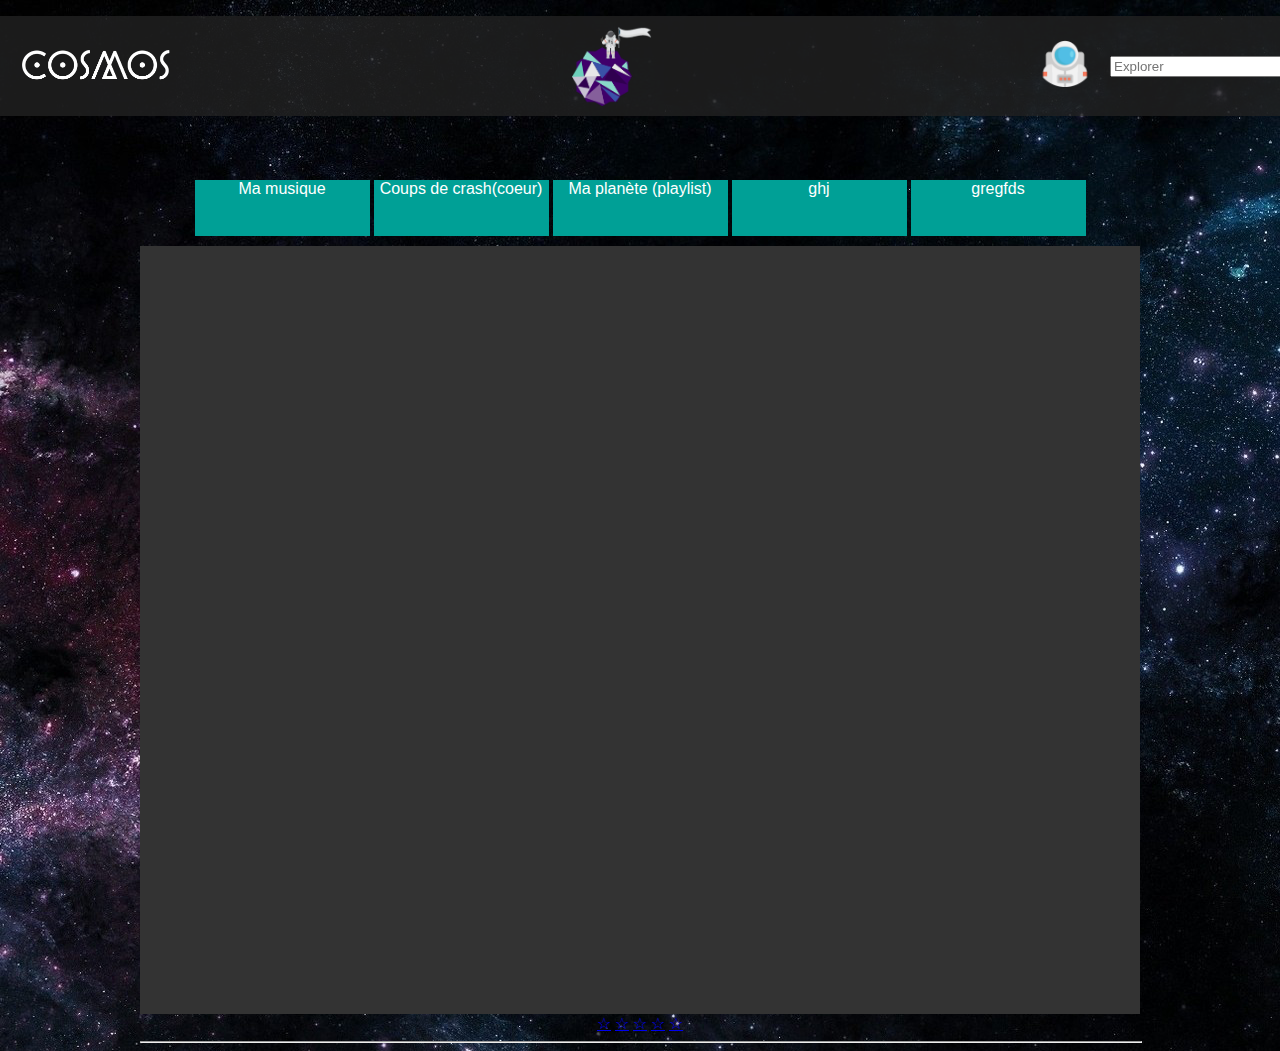
<file: index1.html>
<!DOCTYPE HTML>
<html>
  <head>
    <title>Cosmos</title>
    <link rel="stylesheet" type="text/css" href="style1.css"> <!--Ajout du fichier CSS-->
    <!--<link rel="stylesheet" type="text/css" href="styleetoile.css">-->
    <script src="https://ajax.googleapis.com/ajax/libs/jquery/3.2.1/jquery.min.js"></script>
        <link href='https://fonts.googleapis.com/css?family=Roboto:100,400,300,500,700' rel='stylesheet' type='text/css'>
    <script src="script.js"></script>
  </head>
  <body>
    <header id="header">

      <div class="container">
          <img class="cosmosblanc" src="cosmosblanc.png" alt="Cosmos">
          <img class="logo" src="logogalaxie.png" alt="Mon compte">
          <input class="input" type="search" placeholder="Explorer" name="Rechercher">
          <img class="astronaut" src="astronautcopie.png" alt="Mon compte">
     </div>

  </header>

    <div class="menu">
     <p class="univers">Univers</p>

    </div>




    <div align="center" class="fond">
    <div style="width:1000px;">

    <div class="style_prevu_kit" style="background-color:#00a096;">
    Ma musique</div>
    <div class="style_prevu_kit" style="background-color:#00a096;">
    Coups de crash(coeur)</div>
    <div class="style_prevu_kit" style="background-color:#00a096;">
    Ma planète (playlist)</div>
    <div class="style_prevu_kit" style="background-color:#00a096;">
    ghj</div>
    <div class="style_prevu_kit" style="background-color:#00a096;">
    gregfds</div>

    <div class="lecteurs">
      <iframe src="https://open.spotify.com/embed/track/0uBu60Wd7yzm2sFrj2hSr6" width="300px" height="380px" frameborder="0" allowtransparency="true"></iframe>
      <iframe src="https://open.spotify.com/embed/track/1vVZLmZq8gN8pPCEBLjPvD" width="300" height="380" frameborder="0" allowtransparency="true"></iframe>
      <iframe src="https://open.spotify.com/embed/track/37YNulvDhyzULfhHycmhEl" width="300" height="380" frameborder="0" allowtransparency="true"></iframe>
      <iframe src="https://open.spotify.com/embed/track/7wGoVu4Dady5GV0Sv4UIsx" width="300" height="380" frameborder="0" allowtransparency="true"></iframe>
      <iframe src="https://open.spotify.com/embed/track/6xcXAVbDuVT1pCsa2rmDHY" width="300" height="380" frameborder="0" allowtransparency="true"></iframe>
      <iframe src="https://open.spotify.com/embed/track/2r6C2IEw533mDs3sam5Zxx" width="300" height="380" frameborder="0" allowtransparency="true"></iframe>
    </div>

    <div class="rating">
     <a href="#5" title="Donner 5 étoiles">☆</a>  <!--Problème de placement des étoiles / Visisble que dans le hearder!-->
     <a href="#4" title="Donner 4 étoiles">☆</a>
     <a href="#3" title="Donner 3 étoiles">☆</a>
     <a href="#2" title="Donner 2 étoiles">☆</a>
     <a href="#1" title="Donner 1 étoile">☆</a>
    </div>

<HR size=2 align=center width="100%"

    </body>

    </div>
    </div>

    </header>
  </body>



</html>
</file>
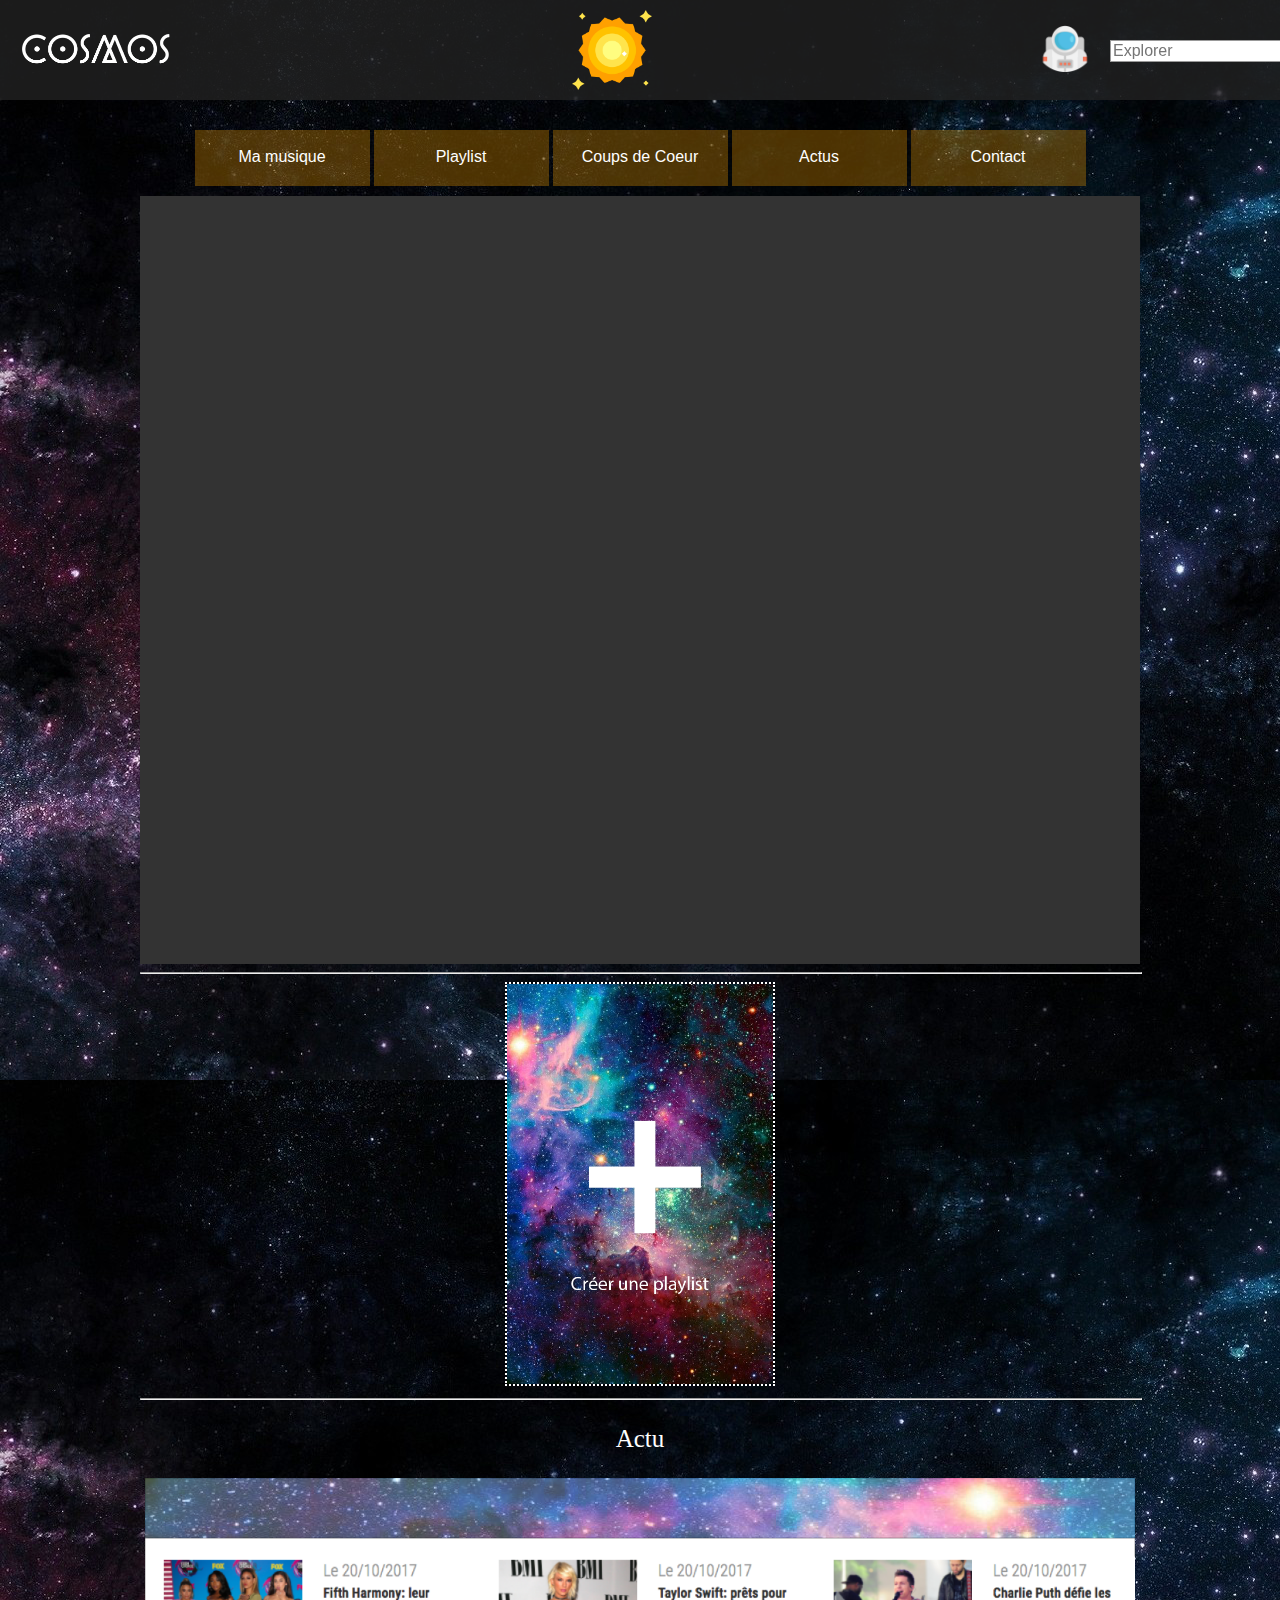
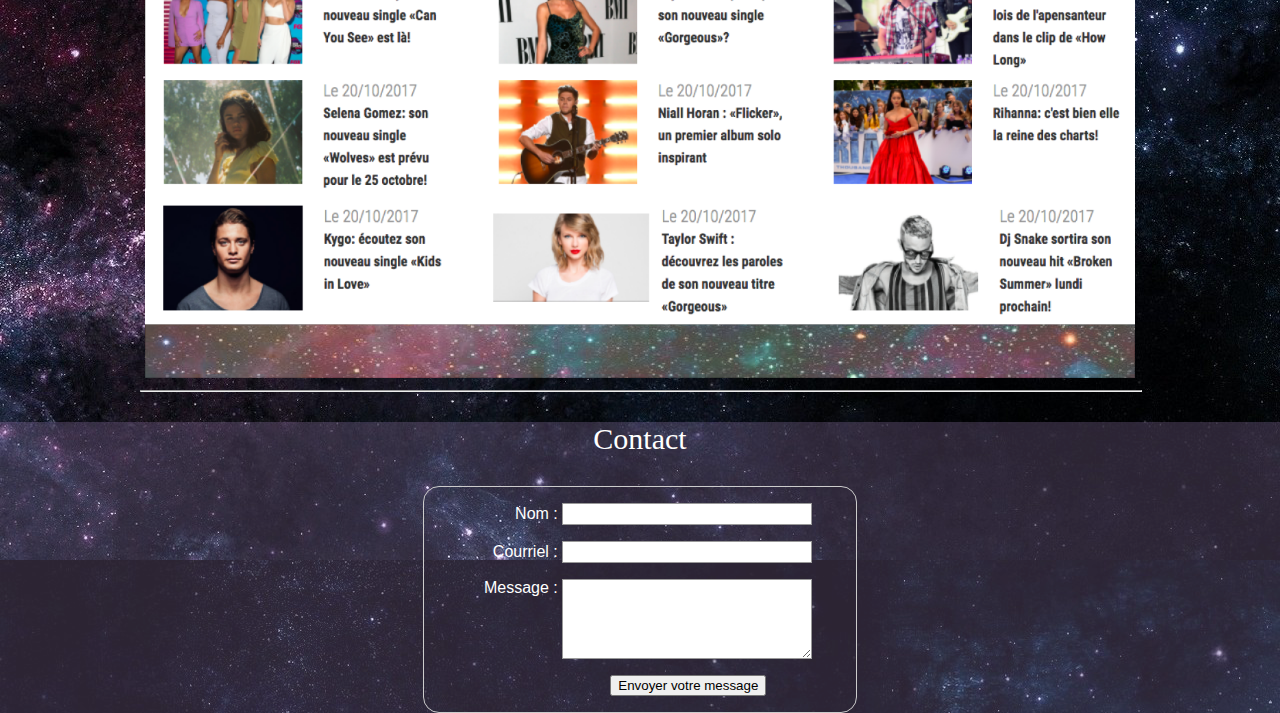
<file: index2.html>
<!DOCTYPE HTML>
<html> <!--Univers Soul-->
  <head>
    <title>Cosmos</title>
    <link rel="stylesheet" type="text/css" href="style1.css"> <!--Ajout du fichier CSS-->
    <link rel="stylesheet" type="text/css" href="stylecontact.css">
    <script src="https://ajax.googleapis.com/ajax/libs/jquery/3.2.1/jquery.min.js"></script>
    <script src="script.js"></script>
  </head>

    <header id="header">
      <div class="container">
          <img class="cosmosblanc" src="cosmosblanc.png" alt="Cosmos">

          <a href="file:///Users/camilleguigra/Desktop/:codecamp/index.html#2"><img class="logo" src="sunny.png" alt="Mon compte"> </a>

        <input class="input" type="search" placeholder="Explorer" name="Rechercher">
          <img class="astronaut" src="astronautcopie.png" alt="Mon compte">
     </div>
    </header>
  </body>

  <div align="center" class="fond">
  <div style="width:1000px;">

  <div class="style_prevu_kit" style="background-color:rgba(255,165,0,0.3);">
  <br>Ma musique</div>
  <div class="style_prevu_kit" style="background-color:rgba(255,165,0,0.3);">
  <br>Playlist</div>
  <div class="style_prevu_kit" style="background-color:rgba(255,165,0,0.3);">
  <br>Coups de Coeur</div>
  <div class="style_prevu_kit" style="background-color:rgba(255,165,0,0.3);">
  <br>Actus</div>
  <div class="style_prevu_kit" style="background-color:rgba(255,165,0,0.3);">
  <br>Contact</div>

  <div class="lecteurs">
    <iframe src="https://open.spotify.com/embed/track/1EDVfFvmSSTFGHC9EVUauV" width="300" height="380" frameborder="0" allowtransparency="true"></iframe>
    <iframe src="https://open.spotify.com/embed/track/6Hf1P9AHMH3ngy73RVAUdm" width="300" height="380" frameborder="0" allowtransparency="true"></iframe>
    <iframe src="https://open.spotify.com/embed/track/6ZljnCVxgY8UKsqs1urMMc" width="300" height="380" frameborder="0" allowtransparency="true"></iframe>
    <iframe src="https://open.spotify.com/embed/track/5u0TIvy1WTpD6JDrwbw7Vj" width="300" height="380" frameborder="0" allowtransparency="true"></iframe>
    <iframe src="https://open.spotify.com/embed/track/4fKd5LomjShS4NgKNcGNxx" width="300" height="380" frameborder="0" allowtransparency="true"></iframe>
    <iframe src="https://open.spotify.com/embed/track/0q85liuV5duXFcNoiwUHE4" width="300" height="380" frameborder="0" allowtransparency="true"></iframe>
  </div>
  <HR size=2 align=center width="100%">
  <img class="playlist"src="playlist.png" alt="Créer une playlit" width="266" height="400">
  <HR size=2 align=center width="100%">
  <p class="actu2"> Actu</p>
  <img class="actu1" src="actu.png" alt="Actu" height="500">
  <HR size=2 align=center width="100%">
   <div class="contact">
     <p class="mot">Contact</p>
        <form action="/ma-page-de-traitement" method="post">
               <div>
                   <label for="nom">Nom :</label>
                   <input type="text" id="nom" />
               </div>
               <div>
                   <label for="courriel">Courriel :</label>
                   <input type="email" id="courriel" />
               </div>
               <div>
                   <label for="message">Message :</label>
                   <textarea id="message"></textarea>
               </div>
               <div class="button">
              <button type="submit">Envoyer votre message</button>
          </div>
           </form>
    </div>

  </body>
</html>
</file>
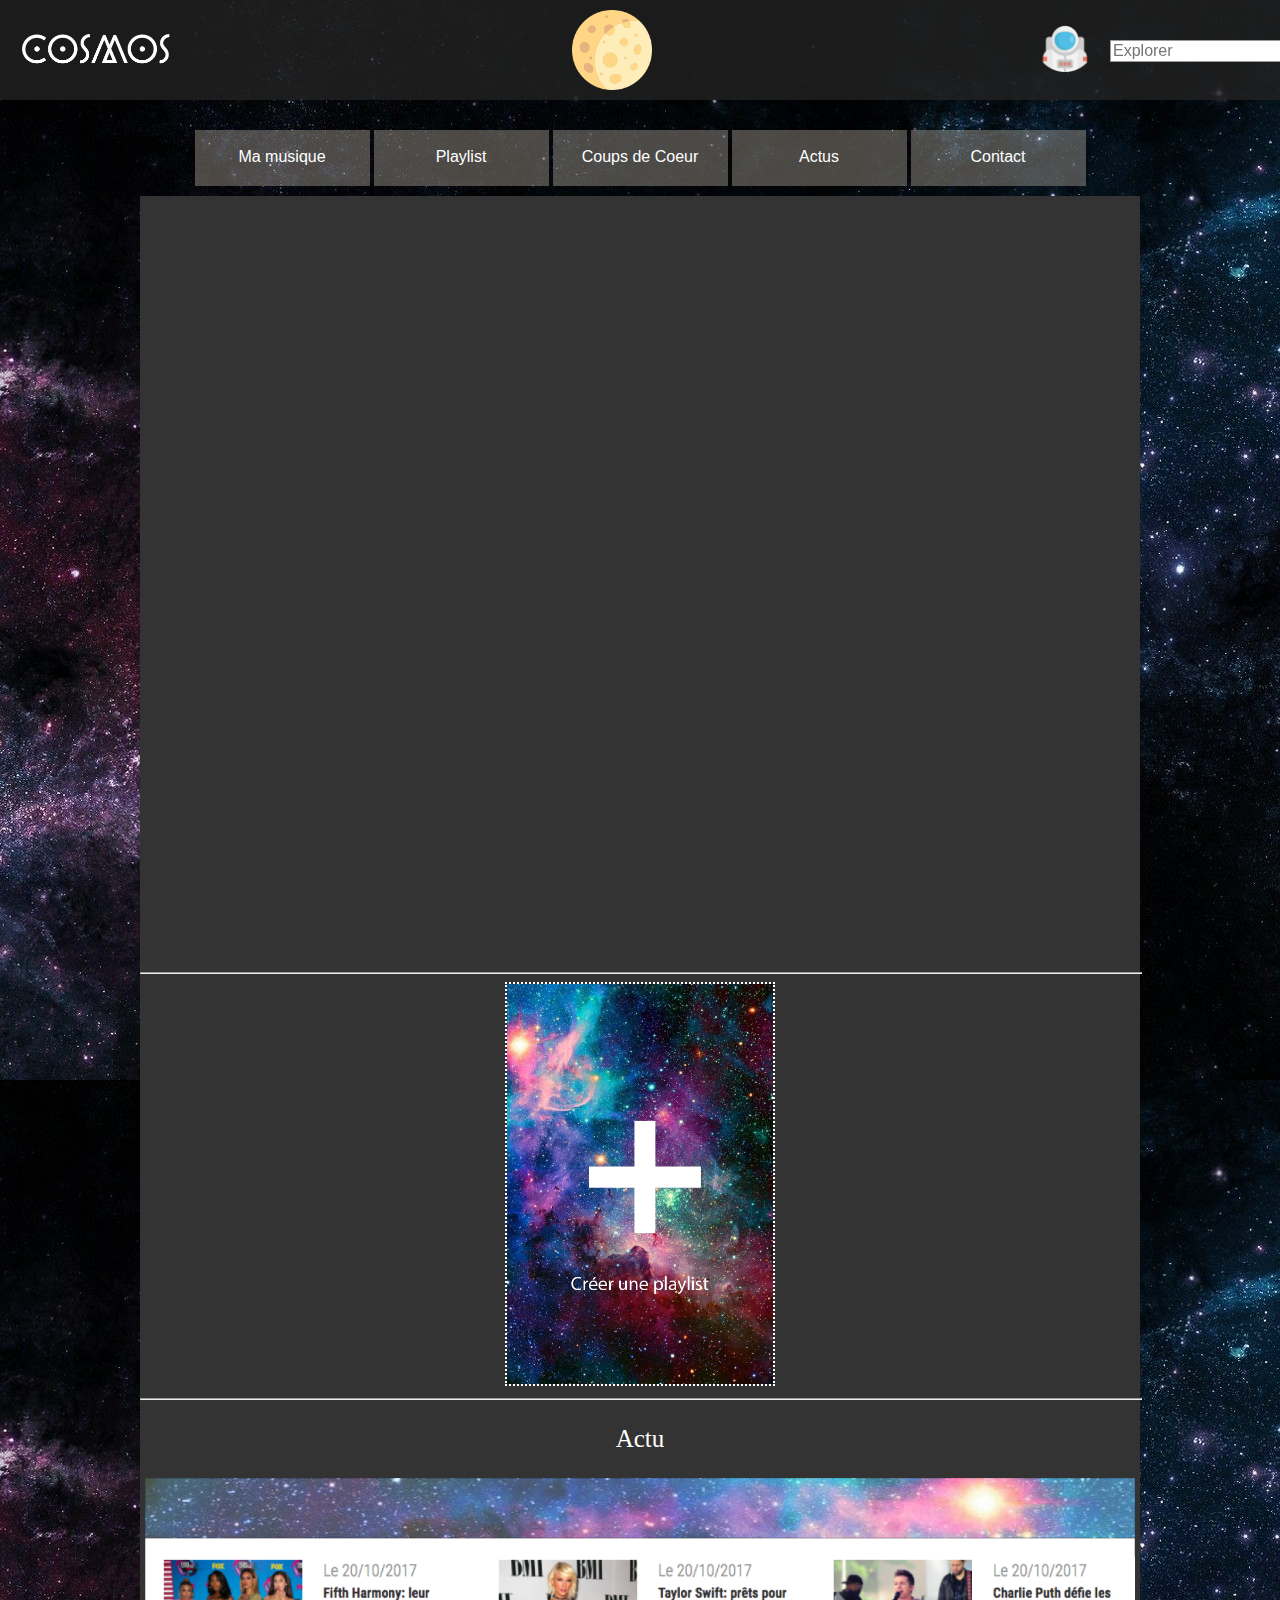
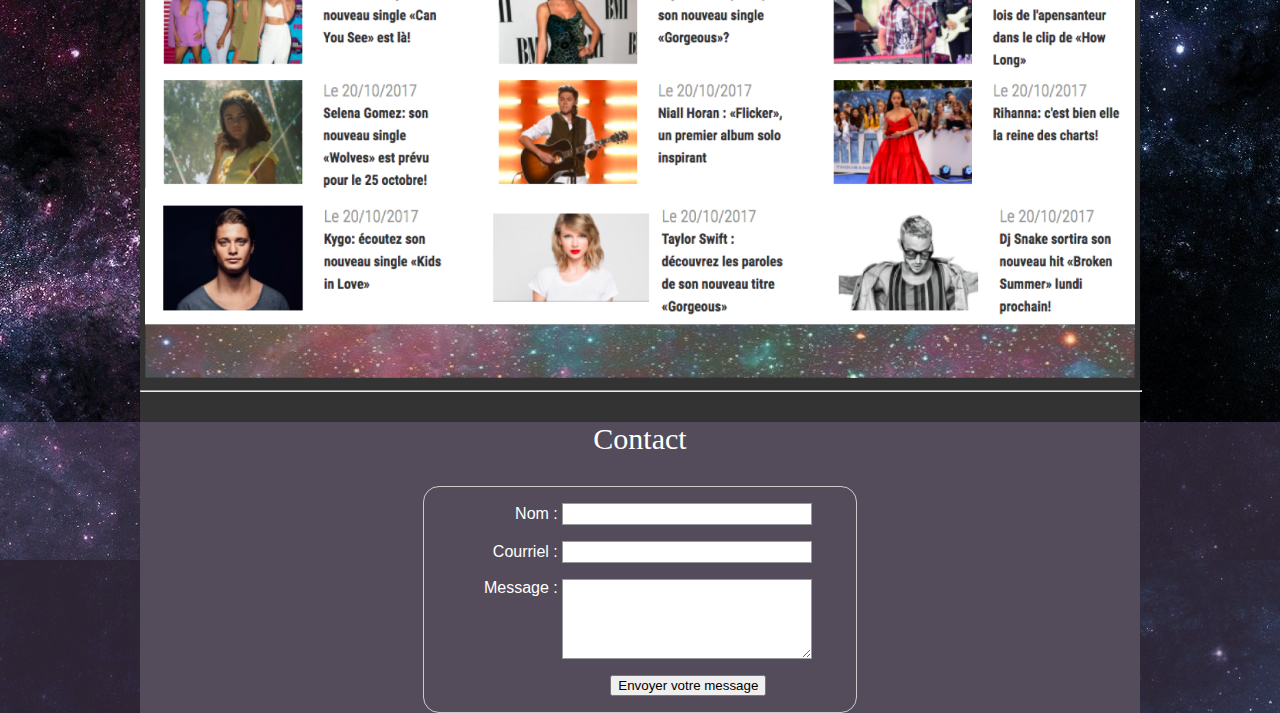
<file: index3.html>
<!DOCTYPE HTML>
<html> <!--Univers Rock-->
  <head>
    <title>Cosmos</title>
    <link rel="stylesheet" type="text/css" href="style1.css">
    <link rel="stylesheet" type="text/css" href="stylecontact.css">
    <script src="https://ajax.googleapis.com/ajax/libs/jquery/3.2.1/jquery.min.js"></script>
    <script src="script.js"></script>
  </head>

    <header id="header">
      <div class="container">
          <img class="cosmosblanc" src="cosmosblanc.png" alt="Cosmos">

          <a href="file:///Users/camilleguigra/Desktop/:codecamp/index.html#2"><img class="logo" src="moon.png" alt="Mon compte"> </a>

        <input class="input" type="search" placeholder="Explorer" name="Rechercher">
          <img class="astronaut" src="astronautcopie.png" alt="Mon compte">
     </div>
    </header>
  </body>

  <div align="center" class="fond">
  <div style="width:1000px;">

  <div class="style_prevu_kit" style="background-color:rgba(250,235,215,0.3);">
  <br>Ma musique</div>
  <div class="style_prevu_kit" style="background-color:rgba(250,235,215,0.3);">
  <br>Playlist</div>
  <div class="style_prevu_kit" style="background-color:rgba(250,235,215,0.3);">
  <br>Coups de Coeur</div>
  <div class="style_prevu_kit" style="background-color:rgba(250,235,215,0.3);">
  <br>Actus</div>
  <div class="style_prevu_kit" style="background-color:rgba(250,235,215,0.3);">
  <br>Contact</div>

  <div class="lecteurs">
    <iframe src="https://open.spotify.com/embed/track/7pWUwNDBL7J0eMAUi2gPb3" width="300" height="380" frameborder="0" allowtransparency="true"></iframe>
    <iframe src="https://open.spotify.com/embed/track/2VXhNd2IzaR9ZtndCUq7hu" width="300" height="380" frameborder="0" allowtransparency="true"></iframe>
    <iframe src="https://open.spotify.com/embed/track/04UTqRsNm7ozil6lXW05dB" width="300" height="380" frameborder="0" allowtransparency="true"></iframe>
    <iframe src="https://open.spotify.com/embed/track/6As34Fmjj7dtReKB51NOVc" width="300" height="380" frameborder="0" allowtransparency="true"></iframe>
    <iframe src="https://open.spotify.com/embed/track/5u0TIvy1WTpD6JDrwbw7Vj" width="300" height="380" frameborder="0" allowtransparency="true"></iframe>
    <iframe src="https://open.spotify.com/embed/track/0gxnfRh9Ts6uRto9CmymMK" width="300" height="380" frameborder="0" allowtransparency="true"></iframe>
    <HR size=2 align=center width="100%">
    <img class="playlist"src="playlist.png" alt="Créer une playlit" width="266" height="400">
    <HR size=2 align=center width="100%">
    <p class="actu2"> Actu</p>
    <img class="actu1" src="actu.png" alt="Actu" height="500">
    <HR size=2 align=center width="100%">
   <div class="contact">
     <p class="mot">Contact</p>
        <form action="/ma-page-de-traitement" method="post">
               <div>
                   <label for="nom">Nom :</label>
                   <input type="text" id="nom" />
               </div>
               <div>
                   <label for="courriel">Courriel :</label>
                   <input type="email" id="courriel" />
               </div>
               <div>
                   <label for="message">Message :</label>
                   <textarea id="message"></textarea>
               </div>
               <div class="button">
              <button type="submit">Envoyer votre message</button>
          </div>
           </form>
    </div>

  </body>
</html>
</file>
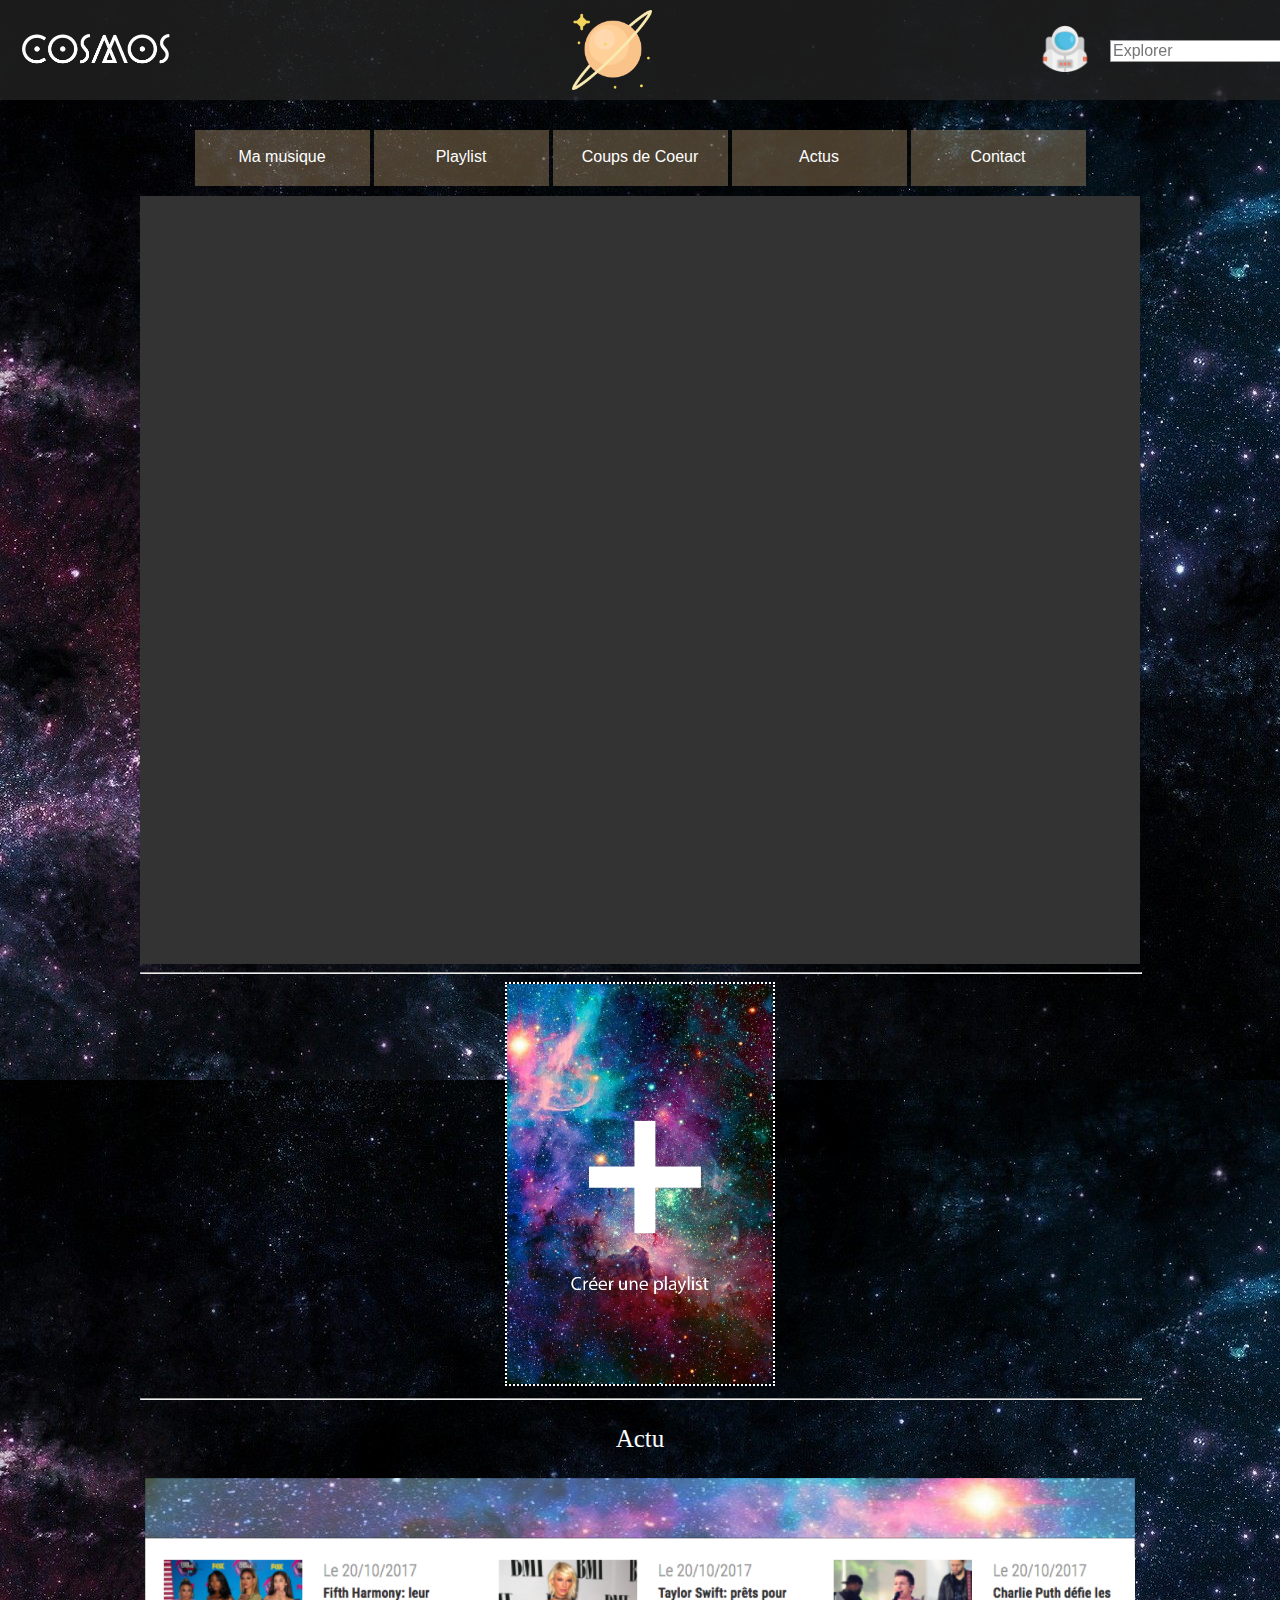
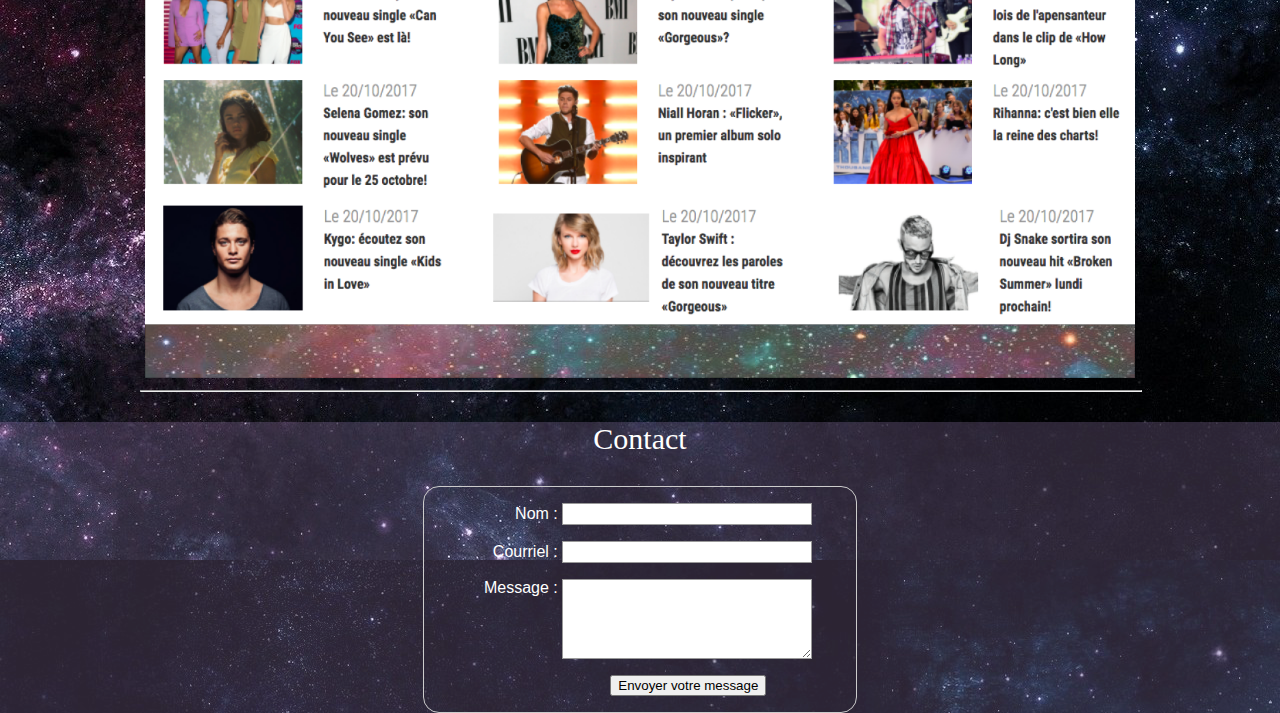
<file: index4.html>
<!DOCTYPE HTML>
<html> <!--Univers Latino-->
  <head>
    <title>Cosmos</title>
    <link rel="stylesheet" type="text/css" href="style1.css"> <!--Ajout du fichier CSS-->
    <link rel="stylesheet" type="text/css" href="stylecontact.css">
    <script src="https://ajax.googleapis.com/ajax/libs/jquery/3.2.1/jquery.min.js"></script>
    <script src="script.js"></script>
  </head>

    <header id="header">
      <div class="container">
          <img class="cosmosblanc" src="cosmosblanc.png" alt="Cosmos">

          <a href="file:///Users/camilleguigra/Desktop/:codecamp/index.html#2"><img class="logo" src="saturn.png" alt="Mon compte"> </a>

        <input class="input" type="search" placeholder="Explorer" name="Rechercher">
          <img class="astronaut" src="astronautcopie.png" alt="Mon compte">
     </div>
    </header>
  </body>

  <div align="center" class="fond">
  <div style="width:1000px;">

  <div class="style_prevu_kit" style="background-color:rgba(242,201,147,0.3);">
  <br>Ma musique</div>
  <div class="style_prevu_kit" style="background-color:rgba(242,201,147,0.3);">
  <br>Playlist</div>
  <div class="style_prevu_kit" style="background-color:rgba(242,201,147,0.3);">
  <br>Coups de Coeur</div>
  <div class="style_prevu_kit" style="background-color:rgba(242,201,147,0.3);">
  <br>Actus</div>
  <div class="style_prevu_kit" style="background-color:rgba(242,201,147,0.3);">
  <br>Contact</div>

  <div class="lecteurs">
    <iframe src="https://open.spotify.com/embed/track/3mxWDt0eKXfl4C1e4oIP0J" width="300" height="380" frameborder="0" allowtransparency="true"></iframe>
    <iframe src="https://open.spotify.com/embed/track/7JNh1cfm0eXjqFVOzKLyau" width="300" height="380" frameborder="0" allowtransparency="true"></iframe>
    <iframe src="https://open.spotify.com/embed/track/6J1R5wtPXiHiwiPstOSI56" width="300" height="380" frameborder="0" allowtransparency="true"></iframe>
    <iframe src="https://open.spotify.com/embed/track/2SmgFAhQkQCQPyBiBxR6Te" width="300" height="380" frameborder="0" allowtransparency="true"></iframe>
    <iframe src="https://open.spotify.com/embed/track/2cnKEkpVUSV4wnjQiTWfH6" width="300" height="380" frameborder="0" allowtransparency="true"></iframe>
    <iframe src="https://open.spotify.com/embed/track/4z3GJkrtH97Bj6fRta983T" width="300" height="380" frameborder="0" allowtransparency="true"></iframe>
  </div>
    <HR size=2 align=center width="100%">
    <img class="playlist"src="playlist.png" alt="Créer une playlit" width="266" height="400">
    <HR size=2 align=center width="100%">
    <p class="actu2"> Actu</p>
    <img class="actu1" src="actu.png" alt="Actu" height="500">
    <HR size=2 align=center width="100%">
   <div class="contact">
     <p class="mot">Contact</p>
        <form action="/ma-page-de-traitement" method="post">
               <div>
                   <label for="nom">Nom :</label>
                   <input type="text" id="nom" />
               </div>
               <div>
                   <label for="courriel">Courriel :</label>
                   <input type="email" id="courriel" />
               </div>
               <div>
                   <label for="message">Message :</label>
                   <textarea id="message"></textarea>
               </div>
               <div class="button">
              <button type="submit">Envoyer votre message</button>
          </div>
           </form>
    </div>

  </body>
</html>
</file>
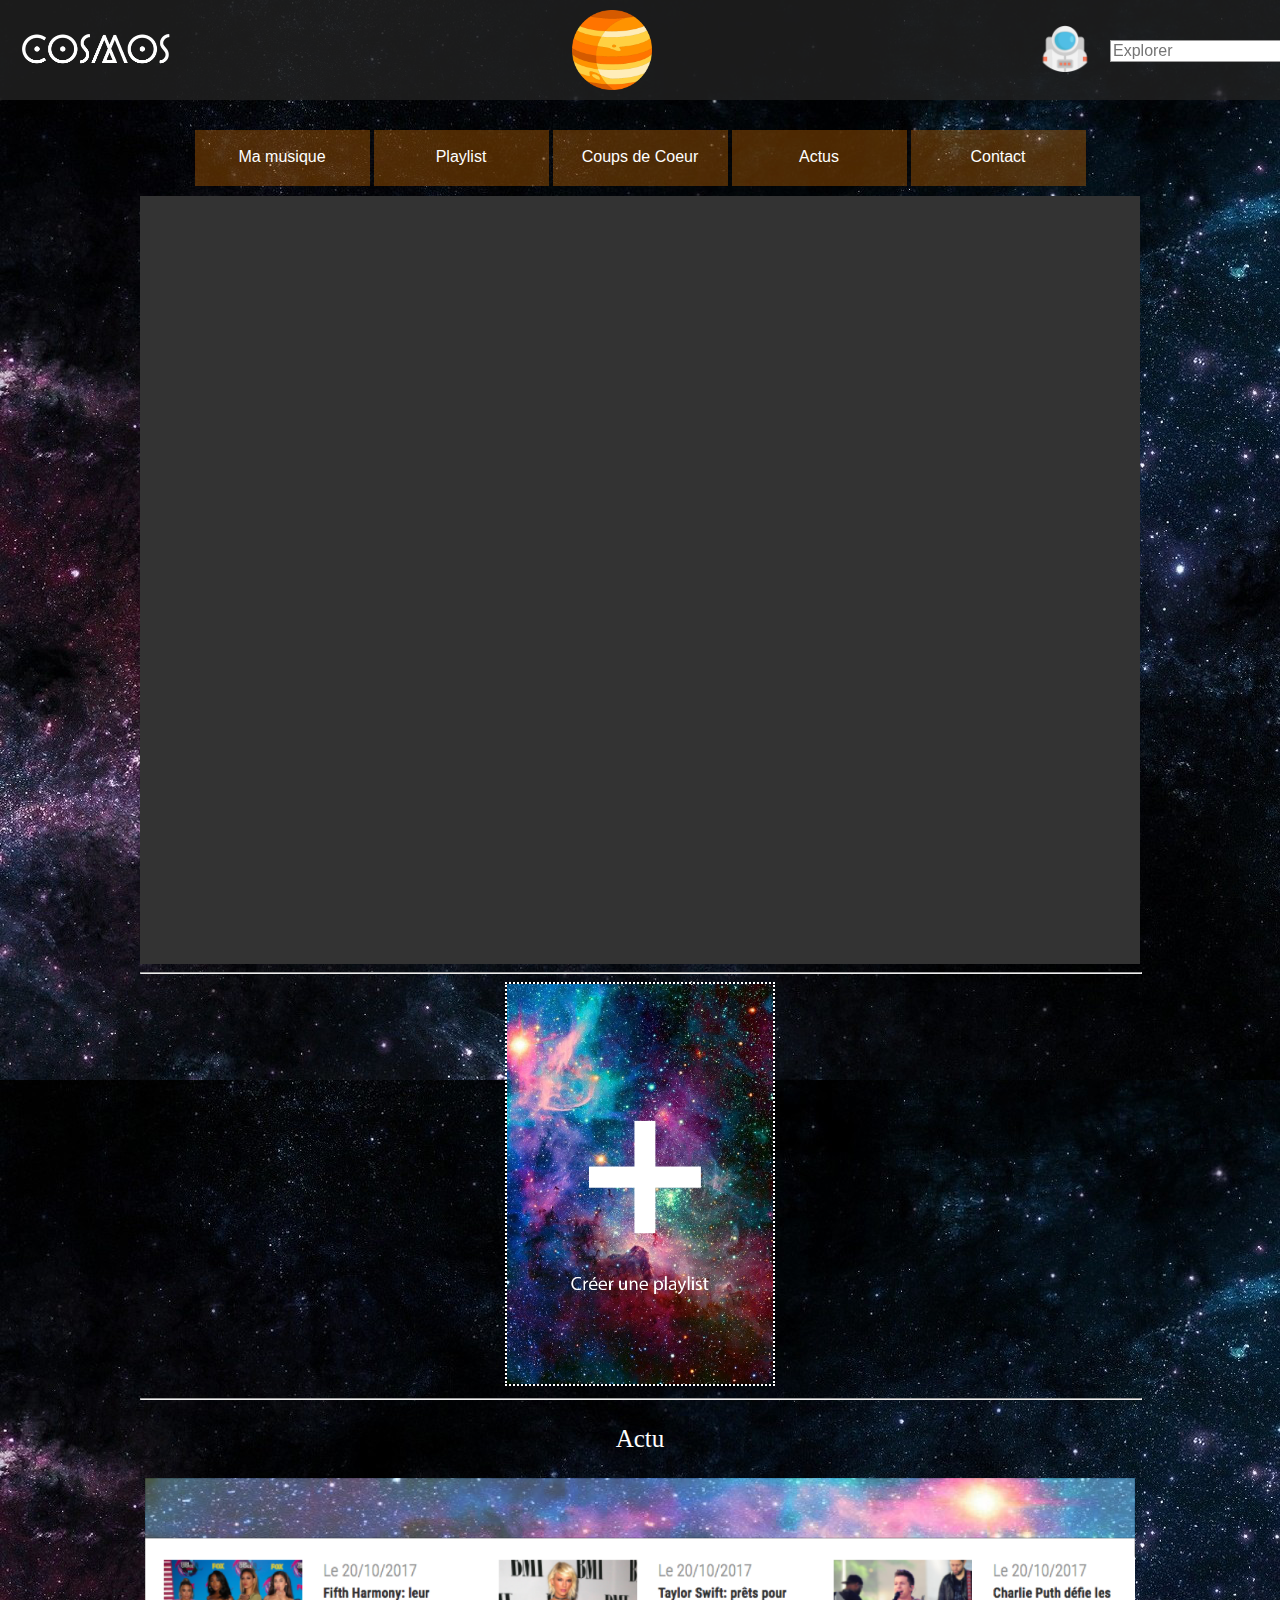
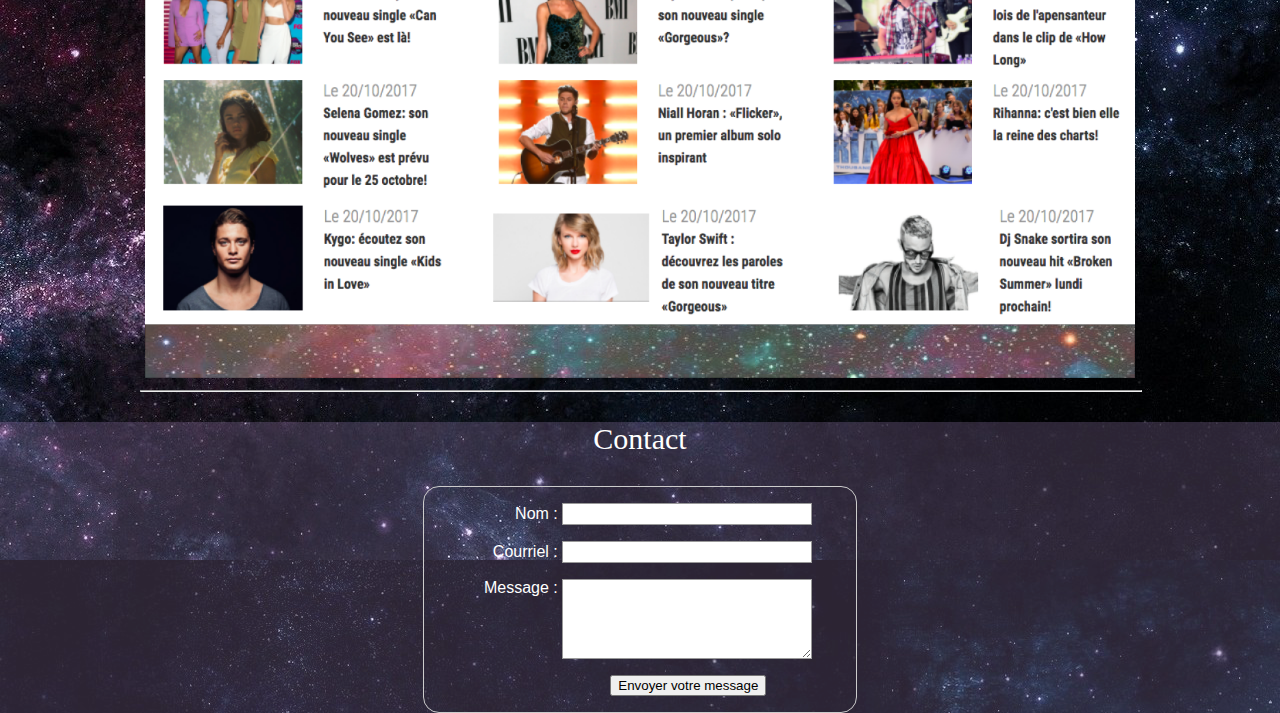
<file: index5.html>
<!DOCTYPE HTML>
<html> <!--Univers Pop-->
  <head>
    <title>Cosmos</title>
    <link rel="stylesheet" type="text/css" href="style1.css"> <!--Ajout du fichier CSS-->
    <link rel="stylesheet" type="text/css" href="stylecontact.css">
    <script src="https://ajax.googleapis.com/ajax/libs/jquery/3.2.1/jquery.min.js"></script>
    <script src="script.js"></script>
  </head>

    <header id="header">
      <div class="container">
          <img class="cosmosblanc" src="cosmosblanc.png" alt="Cosmos">

          <a href="file:///Users/camilleguigra/Desktop/:codecamp/index.html#2"><img class="logo" src="jupiter.png" alt="Mon compte"> </a>

        <input class="input" type="search" placeholder="Explorer" name="Rechercher">
          <img class="astronaut" src="astronautcopie.png" alt="Mon compte">
     </div>
    </header>
  </body>

  <div align="center" class="fond">
  <div style="width:1000px;">

  <div class="style_prevu_kit" style="background-color:rgba(255,133,0,0.3);">
  <br>Ma musique</div>
  <div class="style_prevu_kit" style="background-color:rgba(255,133,0,0.3);">
  <br>Playlist</div>
  <div class="style_prevu_kit" style="background-color:rgba(255,133,0,0.3);">
  <br>Coups de Coeur</div>
  <div class="style_prevu_kit" style="background-color:rgba(255,133,0,0.3);">
  <br>Actus</div>
  <div class="style_prevu_kit" style="background-color:rgba(255,133,0,0.3);">
  <br>Contact</div>

  <div class="lecteurs">
    <iframe src="https://open.spotify.com/embed/track/7EI6Iki24tBHAMxtb4xQN2" width="300" height="380" frameborder="0" allowtransparency="true"></iframe>
    <iframe src="https://open.spotify.com/embed/track/2uSLx5uwRIhiA3sJJraNqX" width="300" height="380" frameborder="0" allowtransparency="true"></iframe>
    <iframe src="https://open.spotify.com/embed/track/6eUncuJutsFi9BGO1JaBHh" width="300" height="380" frameborder="0" allowtransparency="true"></iframe>
    <iframe src="https://open.spotify.com/embed/track/4ioNqWWd8Ivz4bLfrn3bBN" width="300" height="380" frameborder="0" allowtransparency="true"></iframe>
    <iframe src="https://open.spotify.com/embed/track/1neRZdNuGIkW1SjnuFOdle" width="300" height="380" frameborder="0" allowtransparency="true"></iframe>
    <iframe src="https://open.spotify.com/embed/track/0oQWWsxI3sc0ocO5niQGV4" width="300" height="380" frameborder="0" allowtransparency="true"></iframe>
  </div>
    <HR size=2 align=center width="100%">
    <img class="playlist"src="playlist.png" alt="Créer une playlit" width="266" height="400">
    <HR size=2 align=center width="100%">
    <p class="actu2"> Actu</p>
    <img class="actu1" src="actu.png" alt="Actu" height="500">
    <HR size=2 align=center width="100%">
   <div class="contact">
     <p class="mot">Contact</p>
        <form action="/ma-page-de-traitement" method="post">
               <div>
                   <label for="nom">Nom :</label>
                   <input type="text" id="nom" />
               </div>
               <div>
                   <label for="courriel">Courriel :</label>
                   <input type="email" id="courriel" />
               </div>
               <div>
                   <label for="message">Message :</label>
                   <textarea id="message"></textarea>
               </div>
               <div class="button">
              <button type="submit">Envoyer votre message</button>
          </div>
           </form>
    </div>

  </body>
</html>
</file>
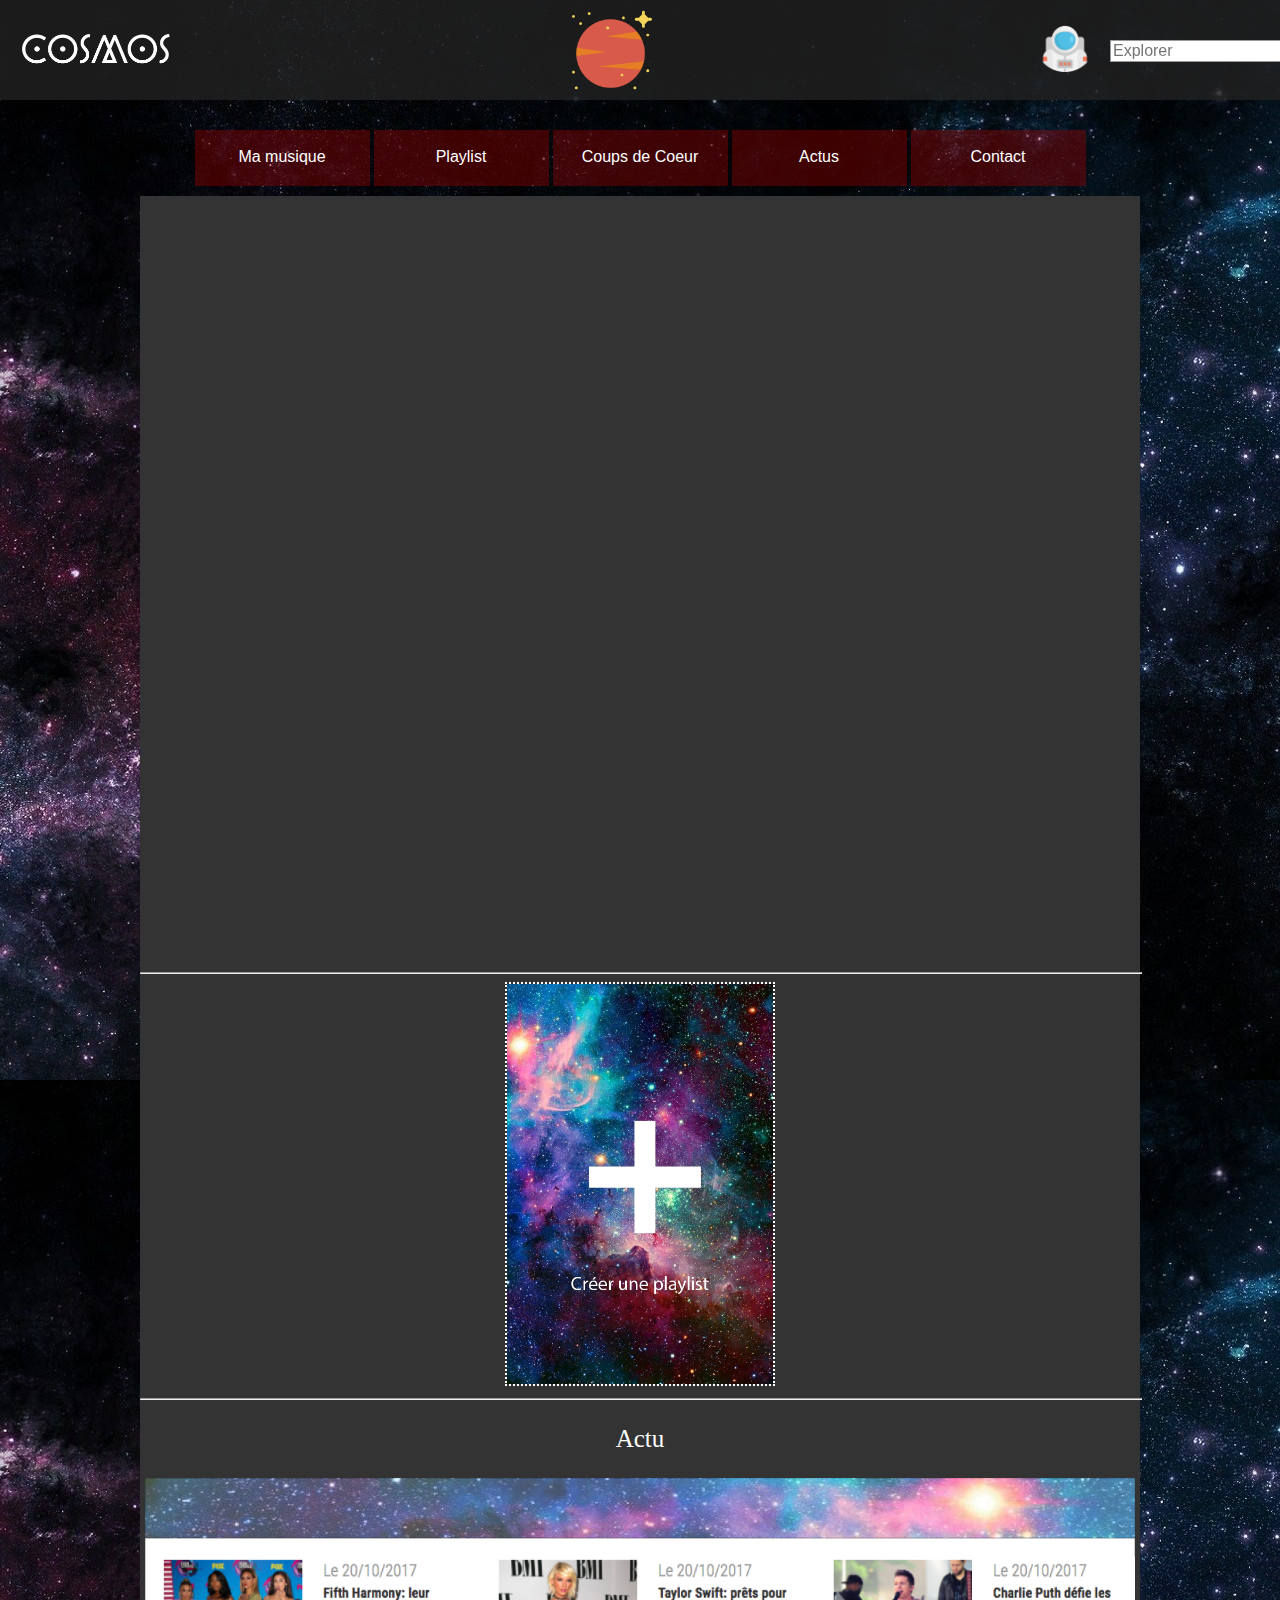
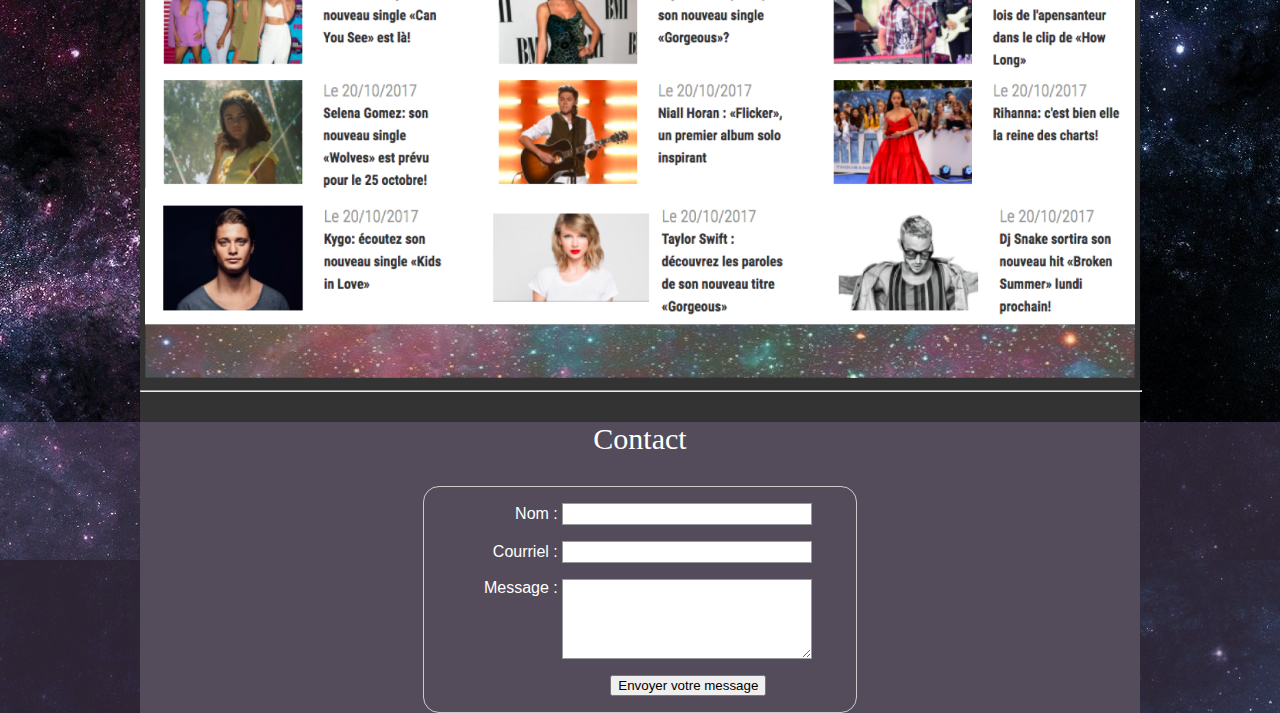
<file: index6.html>
<!DOCTYPE HTML>
<html> <!--Univers R&B-->
  <head>
    <title>Cosmos</title>
    <link rel="stylesheet" type="text/css" href="style1.css"> <!--Ajout du fichier CSS-->
    <link rel="stylesheet" type="text/css" href="stylecontact.css">
    <script src="https://ajax.googleapis.com/ajax/libs/jquery/3.2.1/jquery.min.js"></script>
    <script src="script.js"></script>
  </head>

    <header id="header">
      <div class="container">
          <img class="cosmosblanc" src="cosmosblanc.png" alt="Cosmos">

          <a href="file:///Users/camilleguigra/Desktop/:codecamp/index.html#2"><img class="logo" src="venus.png" alt="Mon compte"> </a>

        <input class="input" type="search" placeholder="Explorer" name="Rechercher">
          <img class="astronaut" src="astronautcopie.png" alt="Mon compte">
     </div>
    </header>
  </body>

  <div align="center" class="fond">
  <div style="width:1000px;">

  <div class="style_prevu_kit" style="background-color:rgba(204,0,0,0.3);">
  <br>Ma musique</div>
  <div class="style_prevu_kit" style="background-color:rgba(204,0,0,0.3);">
  <br>Playlist</div>
  <div class="style_prevu_kit" style="background-color:rgba(204,0,0,0.3);">
  <br>Coups de Coeur</div>
  <div class="style_prevu_kit" style="background-color:rgba(204,0,0,0.3);">
  <br>Actus</div>
  <div class="style_prevu_kit" style="background-color:rgba(204,0,0,0.3);">
  <br>Contact</div>

  <div class="lecteurs">
    <iframe src="https://open.spotify.com/embed/track/1F2HXIJrE2Xn81OzT2zZvW" width="300" height="380" frameborder="0" allowtransparency="true"></iframe>
    <iframe src="https://open.spotify.com/embed/track/2f9LSU0aBW04w6KL26DW8r" width="300" height="380" frameborder="0" allowtransparency="true"></iframe>
    <iframe src="https://open.spotify.com/embed/track/6XKm1z5lYIq486iWMLnSFY" width="300" height="380" frameborder="0" allowtransparency="true"></iframe>
    <iframe src="https://open.spotify.com/embed/track/5EnYT6F7wEcdege6mDHEfO" width="300" height="380" frameborder="0" allowtransparency="true"></iframe>
    <iframe src="https://open.spotify.com/embed/track/4xBjsLUSjcx2h7PcRikpQp" width="300" height="380" frameborder="0" allowtransparency="true"></iframe>
    <iframe src="https://open.spotify.com/embed/track/47AMYhY7w49L3rv6UZdlXV" width="300" height="380" frameborder="0" allowtransparency="true"></iframe>
    <HR size=2 align=center width="100%">
    <img class="playlist"src="playlist.png" alt="Créer une playlit" width="266" height="400">
    <HR size=2 align=center width="100%">
    <p class="actu2"> Actu</p>
    <img class="actu1" src="actu.png" alt="Actu" height="500">
    <HR size=2 align=center width="100%">
   <div class="contact">
     <p class="mot">Contact</p>
        <form action="/ma-page-de-traitement" method="post">
               <div>
                   <label for="nom">Nom :</label>
                   <input type="text" id="nom" />
               </div>
               <div>
                   <label for="courriel">Courriel :</label>
                   <input type="email" id="courriel" />
               </div>
               <div>
                   <label for="message">Message :</label>
                   <textarea id="message"></textarea>
               </div>
               <div class="button">
              <button type="submit">Envoyer votre message</button>
          </div>
           </form>
    </div>

  </body>
</html>
</file>
<file: style1.css>
body { /*Design Pages Filles*/
  background-color: black;
  background-image:url(fonddef.png);
  margin: 0;
  padding: 0;
  border: 0;
  font-size: 100%;
  font: inherit;
  vertical-align: baseline;
}
.container {
  position: relative;
  margin-top: 0;
  margin-left: 10px;
  padding: 0;
  width: 94%;
  font-family: helvetica, sans-serif;
}
.astronaut{
  display: flex;
  width: 60px;
  height: 60px;
  margin-left: 1025px;
  margin-top: -50px;
  margin-right: auto;
}
.cosmosblanc{
  display: flex;
  width: 150px;
  height: 60px;
  margin-left: 10px;
  margin-top: 30px;
  margin-right: auto;
}
.logo{
  width: 80px;
  height: 80px;
  display: flex;
  /*justify-content: center;*/
  margin-left: auto;
  margin-top: -80px;
  margin-right: auto;
}
#header {
  z-index: 2;
  position: fixed;
  width: 100%;
  height: 100px;
  line-height: 60px;
  background-color: rgba(34, 34, 34, 0.8);
  color: white;
}
.input{
  /*margin-left:  710px;*/
  display: flex;
  margin-top: -110px;
  margin-left: 1100px;
  margin-right: auto;
}

.style_prevu_kit
{
    display:inline-block;
    border:0;
    width:175px;
    height:56px;
    position: relative;
    -webkit-transition: all 200ms ease-in;
    -webkit-transform: scale(1);
    -ms-transition: all 200ms ease-in;
    -ms-transform: scale(1);
    -moz-transition: all 200ms ease-in;
    -moz-transform: scale(1);
    transition: all 200ms ease-in;
    transform: scale(1);
    margin-top: 130px;
    font-family: helvetica,sans-serif;
    font-size: 16px;
    text-align: center;
    vertical-align: bottom;
    color: white;

}
.style_prevu_kit:hover
{
    box-shadow: 0px 0px 150px #000000;
    z-index: 2;
    -webkit-transition: all 200ms ease-in;
    -webkit-transform: scale(1.5);
    -ms-transition: all 200ms ease-in;
    -ms-transform: scale(1.5);
    -moz-transition: all 200ms ease-in;
    -moz-transform: scale(1.5);
    transition: all 200ms ease-in;
    transform: scale(1.5);
}

.lecteurs {
  display: inline-block;
  background-color: #333;
  margin-top: 10px;

}

.lecteurs :hover {
  background-color: #777;
}
.playlist{
  border: 2px dotted white;
}

.playlist{
  margin: auto;
  transition-property: transform;
  transition-duration: 0.5s;
}

.playlist:hover
{
  transform: scale(1.1);
}
.actu2{
  color: white;
  font-size: 25px;
  font-family: "Vonique64";
  src: url("Vonique64.ttf");
  margin-left: 0px;
}
</file>
<file: styleetoile.css>
.rating a {
  color: #aaa;
  margin-left: 0px;
  margin-top: 100px;
  margin-right: 0px;
  text-decoration: none;
  font-size: 3em;
  transition: color .4s;
}
.rating a:hover,
.rating a:focus {
  color: orange;
  cursor: pointer;
}

.rating a:hover ~ a,
.rating a:focus ~ a {
  color: orange;
}

.rating {
  text-align: center;
}

.rating a {
  color: #aaa;
  text-decoration: none;
  font-size: 3em;
  transition: color .4s;
}
.rating a:hover,
.rating a:focus,
.rating a:hover ~ a,
.rating a:focus ~ a {
  color: orange;
  cursor: pointer;
}
</file>
<file: stylecontact.css>
form { /*Box contact*/
   margin: 0 auto;
   margin-top: 20px;
   width: 400px;
   padding: 1em;
   border: 1px solid #CCC;
   border-radius: 1em;
   color: white;
   font-family: helvetica,serif;
}

form div + div {
   margin-top: 1em;
}

label {
   display: inline-block;
   width: 90px;
   text-align: right;

}

input, textarea {
   font: 1em sans-serif;
   width: 250px;
   -moz-box-sizing: border-box;
   box-sizing: border-box;
   border: 1px solid #999;
}

input:focus, textarea:focus {
   border-color: #000;
}

textarea {
   vertical-align: top;
   height: 5em;
   resize: vertical;
}

.button {
   padding-left: 90px;
}

button {
   margin-left: .5em;
   font-family: helvetica,serif;
}

.contact{
  background-color: rgba(220,180,255,0.2);
  margin-left: -300px;
  margin-right: -300px;
  color: white;
  font-family: helvetica,serif;
}
.mot{
  font-size: 30px;
  font-family: "Vonique64";
  src: url("Vonique64.ttf");
}
</file>
